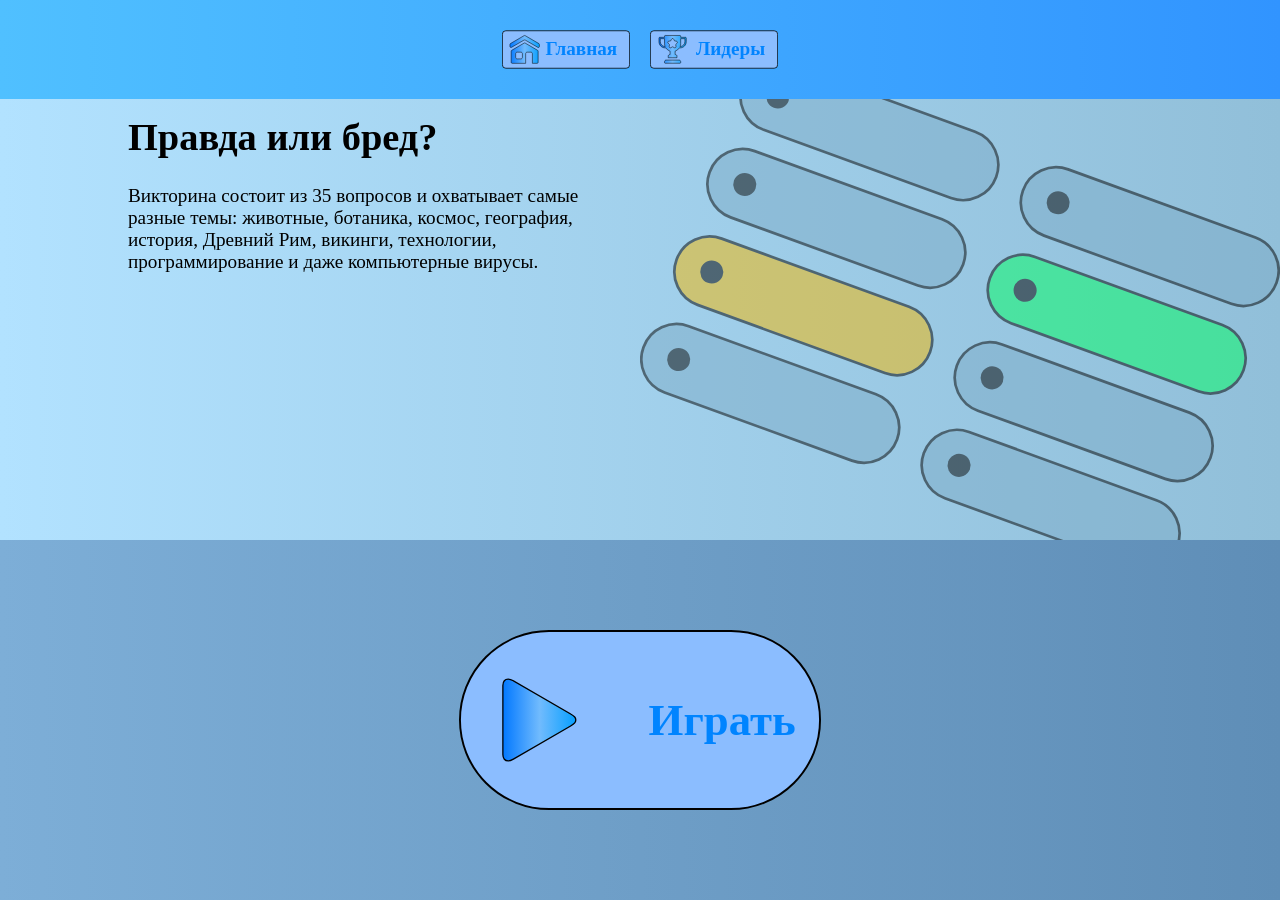
<file: index.html>
<!DOCTYPE html>
<html lang="en">
<head>
    <meta charset="UTF-8">
    <meta name="viewport" content="width=device-width, initial-scale=1.0">
    <title>Quiz!</title>
    <link rel="stylesheet" href="styles/mainStyle.css">
    <link rel="stylesheet" href="styles/homeStyle.css">
</head>
<body>
    <div class="pageSelector">
        <a href="index.html" class="pages">
            <img src="media/homepage.svg" id="home">
            <h1 id="pagesText">Главная</h1>
        </a>
        <a href="htmls/leaders.html" class="pages">
            <img src="media/leaders.svg" id="leaders">
            <h1 id="pagesText">Лидеры</h1>
        </a>
    </div>
    <img class="answersPicture" src="media/homepageAnswers.svg">
    <div class="infoText">
        <h1>Правда или бред?</h1>
        <p>Викторина состоит из 35 вопросов и охватывает самые разные темы: 
            животные, ботаника, космос, география, история, Древний Рим, 
            викинги, технологии, программирование и даже компьютерные вирусы.
        </p>
    </div>
    <div class="playContainer">
        <a class="playButton" href="htmls/quiz.html"">
            <img src="media/play.svg" id="playImage">
            <h1 id="playText">Играть</h1>
        </a>
    </div>
</body>
</html>
</file>
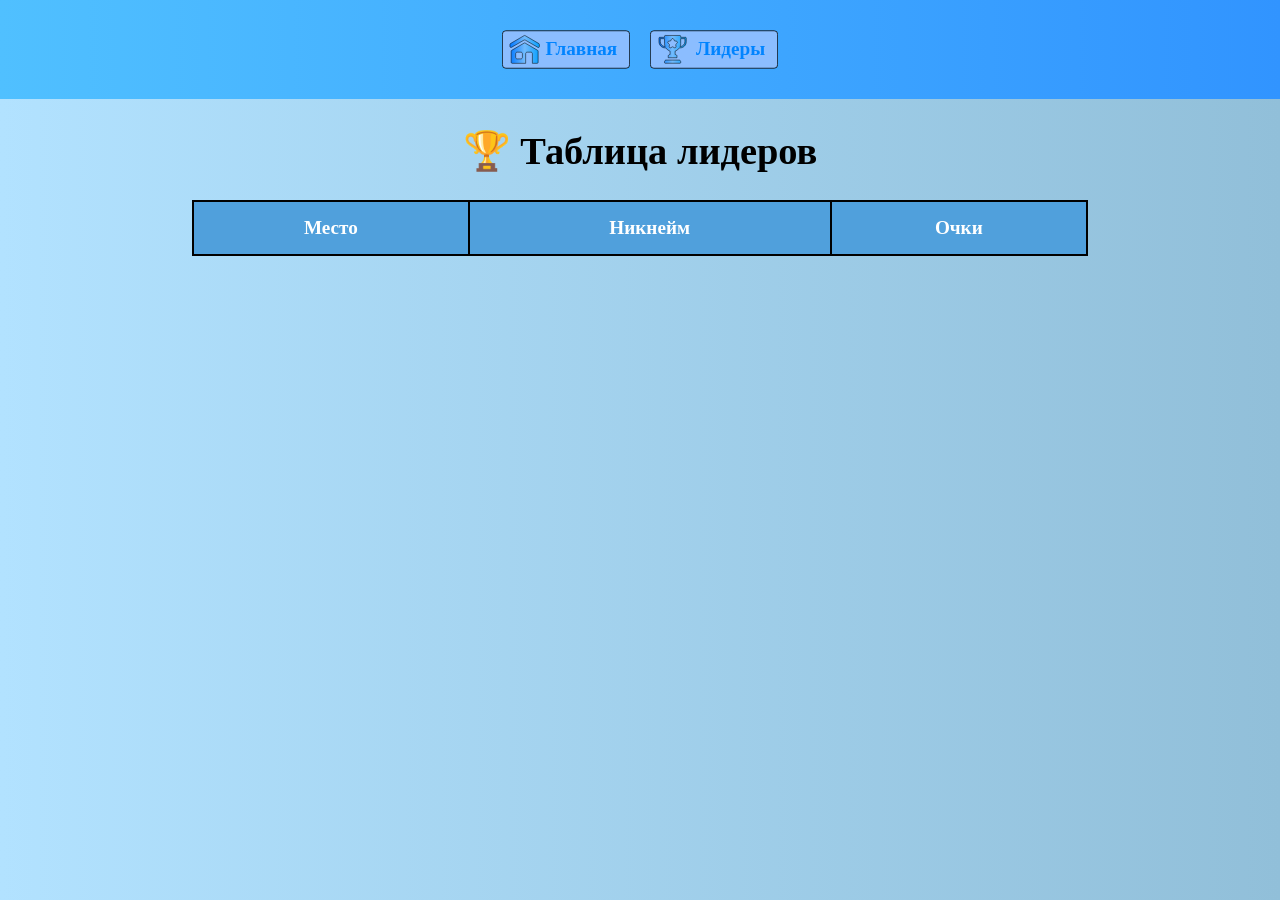
<file: htmls/leaders.html>
<!DOCTYPE html>
<html lang="ru">
<head>
    <meta charset="UTF-8">
    <meta name="viewport" content="width=device-width, initial-scale=1.0">
    <title>Лидеры</title>
    <link rel="stylesheet" href="../styles/mainStyle.css">
    <link rel="stylesheet" href="../styles/homeStyle.css">
    <style>
        .leadersContainer {
            width: 70%;
            margin: 8% auto;
            text-align: center;
        }

        .leadersContainer h1 {
            font-size: 3vw;
        }

        #leadersTable {
            width: 100%;
            border-collapse: collapse;
            font-size: 1.5vw;
        }

        #leadersTable th,
        #leadersTable td {
            padding: 15px;
            border: 2px solid black;
        }

        #leadersTable th {
            background: rgb(80, 160, 220);
            color: white;
        }
    </style>
</head>
<body>
    <div class="pageSelector">
        <a href="../index.html" class="pages">
            <img src="../media/homepage.svg" id="home">
            <h1 id="pagesText">Главная</h1>
        </a>
        <a href="leaders.html" class="pages">
            <img src="../media/leaders.svg" id="leaders">
            <h1 id="pagesText">Лидеры</h1>
        </a>
    </div>

    <div class="leadersContainer">
        <h1>🏆 Таблица лидеров</h1>
        <table id="leadersTable">
            <thead>
                <tr>
                    <th>Место</th>
                    <th>Никнейм</th>
                    <th>Очки</th>
                </tr>
            </thead>
            <tbody id="leadersBody"></tbody>
        </table>
    </div>

    <script>
        fetch("../api/get_leaders.php")
            .then(response => response.json())
            .then(leaders => {
                let body = document.getElementById("leadersBody")

                leaders.forEach(leader => {
                    let row = document.createElement("tr")

                    let place = document.createElement("td")
                    let nickname = document.createElement("td")
                    let score = document.createElement("td")

                    place.textContent = leader.place
                    nickname.textContent = leader.nickname
                    score.textContent = leader.score

                    row.append(place, nickname, score)
                    body.append(row)
                })
            })
            .catch(error => {
                console.error("Ошибка загрузки лидеров:", error)
            })
    </script>
</body>
</html>
</file>
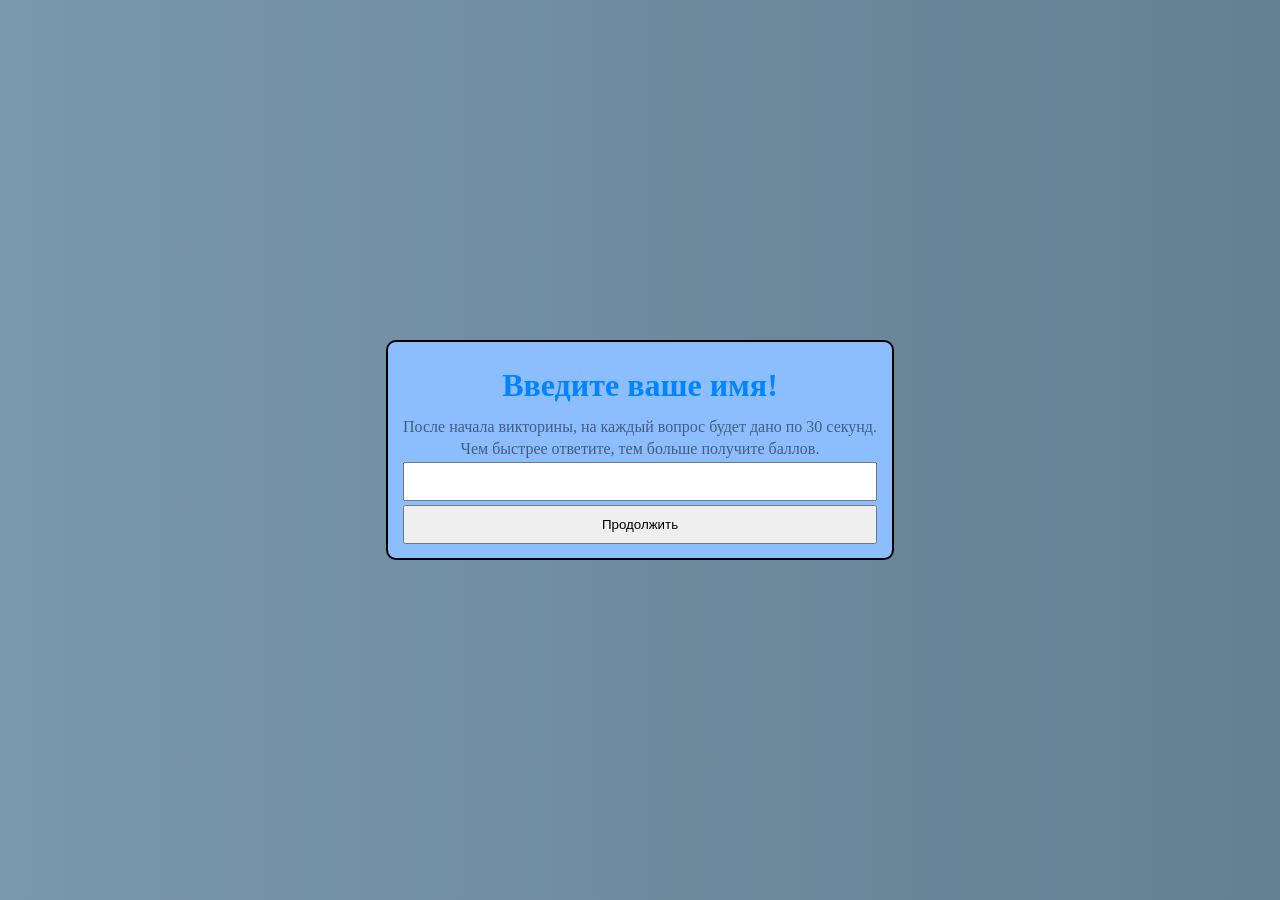
<file: htmls/quiz.html>
<!DOCTYPE html>
<html lang="en">
<head>
    <meta charset="UTF-8">
    <meta name="viewport" content="width=device-width, initial-scale=1.0">
    <title>Document</title>
    <link rel="stylesheet" href="../styles/quizStyle.css">
</head>
<body>
    <script src="../scripts/quizScript.js"></script>
</body>
</html>
</file>
<file: styles/mainStyle.css>
html, body {
    width: 100%;
    display: flex;
    justify-content: center;
    margin: 0;
    height: 100%;
    background: linear-gradient(
        to right, 
        rgb(178, 226, 255),
        rgb(145, 191, 217)
        );
}
.pageSelector {
    width: 100%;
    display: flex;
    justify-content: center;
    align-items: center;
    width: 100%;
    position: absolute;
    z-index: 2;
    height: 11%;
    background: linear-gradient(
        to right, 
        rgb(80, 192, 255),
        rgb(49, 148, 255)
        )
}
</file>
<file: styles/homeStyle.css>
button {
    width: 10%;
    height: 33%;
}
.pages {
    display: flex;
    justify-content: center;
    align-items: center;
    position: relative;
    width: 10%;
    height: 70%;
    margin: 10px;
    transition-duration: 0.3s;
}
.pages:hover {
    transform: scale(1.1);
}
#home, #leaders {
    width: 100%;
    height: 100%;
}
#pagesText {
    position: absolute;
    right: 10%;
    font-size: 1.5vw;
    color: rgb(0, 132, 255);
}
.answersPicture {
    opacity: 50%;
    width: 50%;
    height: 70%;
    position: absolute;
    right: 0;
    z-index: 1;
}
.infoText {
    font-size: 1.5vw;
    margin: 7% 50% 0% 10%;
    position: relative;
    z-index: 2;
}
.playContainer {
    width: 100%;
    display: flex;
    justify-content: center;
    align-items: center;
    height: 40%;
    position: absolute;
    bottom: 0;
    z-index: 2;
    background: linear-gradient(
        to right, 
        rgb(125, 174, 215),
        rgb(95, 142, 183)
        )
}
.playButton {
    display: flex;
    justify-content: center;
    align-items: center;
    position: relative;
    height: 50%;
    animation-name: playButtonScale;
    animation-timing-function: ease-in-out;
    animation-direction: alternate;
    animation-duration: 1s;
    animation-iteration-count: infinite;
}
#playImage {
    width: 100%;
    height: 100%;
}
#playText {
    position: absolute;
    font-size: 3.5vw;
    right: 7%;
    color: rgb(0, 132, 255);
}
@keyframes playButtonScale {
    from {
        transform: scale(1);
    }
    to {
        transform: scale(1.1);
    }
}
</file>
<file: styles/quizStyle.css>
html, body {
    width: 100%;
    display: flex;
    flex-direction: column;
    justify-content: center;
    margin: 0;
    height: 100%;
    background: linear-gradient(
        to right, 
        rgb(178, 226, 255),
        rgb(145, 191, 217)
        );
}
.nameInserterBG {
    display: flex;
    position: absolute;
    z-index: 100;
    width: 100%;
    height: 100%;
    background-color: black;
    opacity: 33%;
}
.nameInserter {
    display: flex;
    justify-content: center;
    align-self: center;
    position: absolute;
    flex-direction: column;
    z-index: 101;
    background-color: #8bbdff;
    padding: 1vw;
    border-radius: 10px;
    border-style: solid;
    border-width: 2px;
    border-color: black;
    color: #0084ff;
    text-align: center;
}
h1, input, button {
    margin: 2px;
    padding: 10px;
}
p {
    margin: 2px;
    color: black;
    opacity: 50%;
}
.quiz {
    height: 100%;
    width: 100%;
    color: white;
}
.timerContainer {
    height: 10%;
    display: flex;
    justify-content: center;
    align-items: center;
    margin: 1vw;
    padding: 1vw;
    border-style: solid;
    border-radius: 15px;
    border-color: black;
    font-size: 3vw;
    background: linear-gradient(
        to right, 
        rgb(80, 192, 255),
        rgb(49, 148, 255)
    );
}
.question {
    display: flex;
    justify-content: center;
    align-items: center;
    margin: 1vw;
    padding: 1vw;
    height: 45%;
    border-style: solid;
    border-radius: 15px;
    border-color: black;
    font-size: 3vw;
    text-align: center;
    background: linear-gradient(
        to right, 
        rgb(80, 192, 255),
        rgb(49, 148, 255)
    );
}
.answers {
    height: 25%;
    padding: 1vw;
    display: grid;
    grid-template-columns: 1fr 1fr;
    grid-template-rows: 1fr 1fr;
    gap: 10px;
}
.answer {
    display: flex;
    justify-content: center;
    align-items: center;
    padding: 10px;
    border-style: solid;
    border-radius: 15px;
    border-color: black;
    font-size: 1.5vw;
    background: linear-gradient(
        to right, 
        rgb(80, 192, 255),
        rgb(49, 148, 255)
    );
    transition-duration: 0.2s;
}
.answer:hover {
    transform: scale(1.01);
}
</file>
